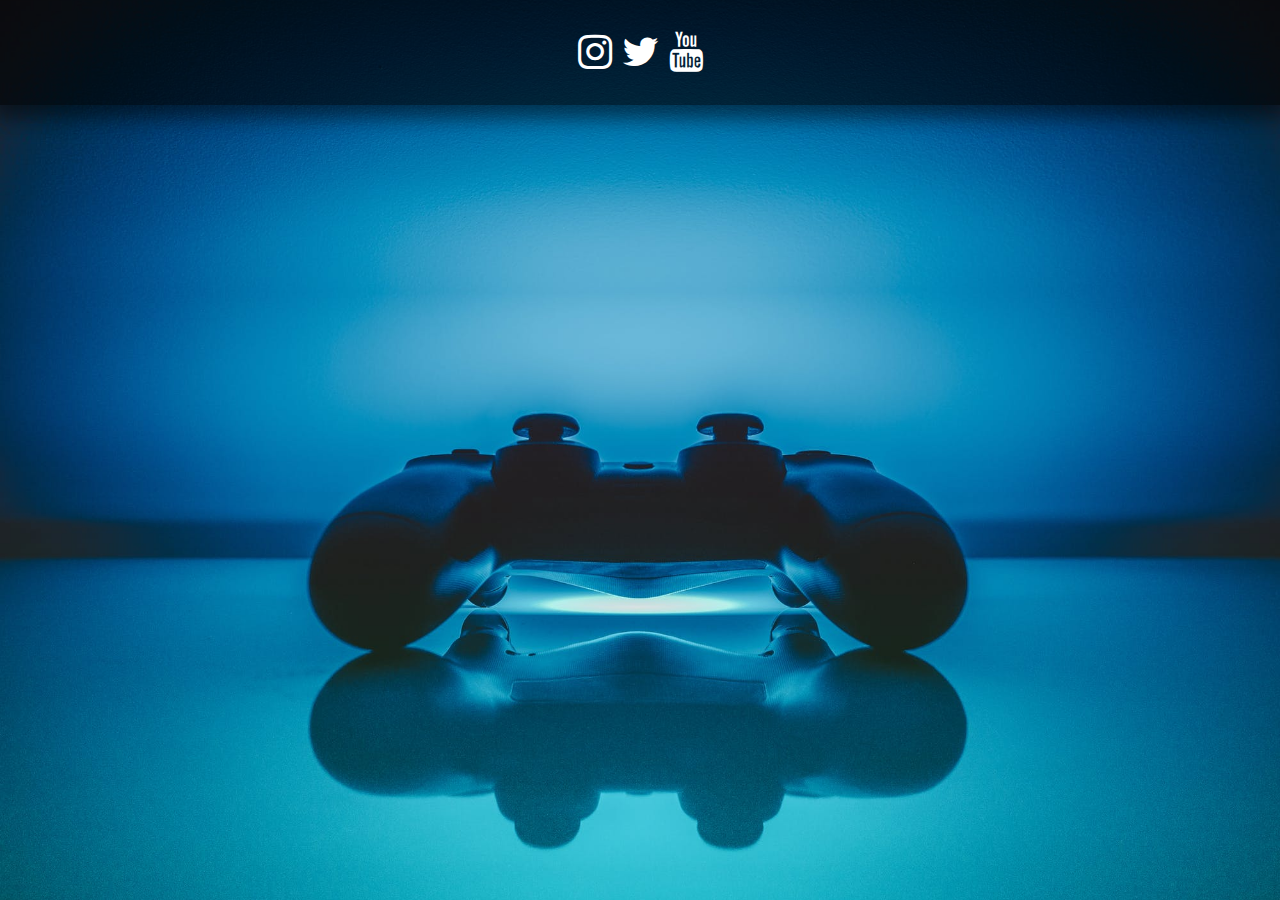
<file: index2.html>
<!DOCTYPE html>
<html lang="en" dir="ltr">
  <head>
    <!-- metas -->
    <meta charset="utf-8">
    <meta name="viewport" content="width=device-width, initial-scale=1.0">
    <meta http-equiv="X-UA-Compatible" content="ie=edge">
    <!-- favicon -->
    <link rel="shortcut icon" href="favicon.ico" type="image/x-icon">
    <link rel="icon" href="favicon.ico" type="image/x-icon">
    <!-- stylesheets -->
    <link href="resources/css/reset.css" rel="stylesheet" type="text/css">
    <link href="resources/css/style2.css" rel="stylesheet" type="text/css">
    <link rel="stylesheet" href="https://cdnjs.cloudflare.com/ajax/libs/font-awesome/4.7.0/css/font-awesome.min.css">
    <!-- Scripts -->

    <!-- title -->
    <title>Tournaments, Leagues and Wagers all-in-one with a complete social experience</title>
  </head>
  <body>

    <section class="container">

      <div class="background">

        <div class="social-plug">
          <div class="social">
            <a href="#" class="fa fa-instagram"></a>
            <a href="#" class="fa fa-twitter"></a>
            <a href="#" class="fa fa-youtube"></a>
          </div>
        </div>

      </div>

    </section>

  </body>
</html>
</file>
<file: resources/css/style2.css>
* {
  margin: 0 auto;
  padding: 0 auto;
}

body {
  height: 100vh;
  background-image: url('../images/background.jpg');
  background-position: center;
  background-size: cover;
  background-repeat: no-repeat;
  position: relative;
}

// containers //

.container {
background: rgba(0, 0, 0, 0.3);
}

.background {
}

// navigation styles //

.fa {
  padding: .5em;
  font-size: 25px;
  width: 70%;
  text-align: center;
  text-decoration: none;
  border-radius: 70%;
  margin: .5em;
}

.fa:hover {
  color: black;
  transition-timing-function: 2s linear;
  text-decoration: none;
}

.fa-twitter {
  color: white;
  text-decoration: none;
}

.fa-instagram {
  text-decoration: none;
  color: white;
}

.fa-youtube {
  text-decoration: none;
  color: white;
}

.social-plug {
  display: flex;
  justify-content: center;
  font-size: 2.5em;
  background-color: rgba(0, 0, 0, 0.65);
  box-shadow: 0 8px 16px 5px rgba(0, 0, 0, 0.20), 0 6px 20px 5px rgba(0, 0, 0, 0.39);
  padding: .8em;
}
//
</file>
